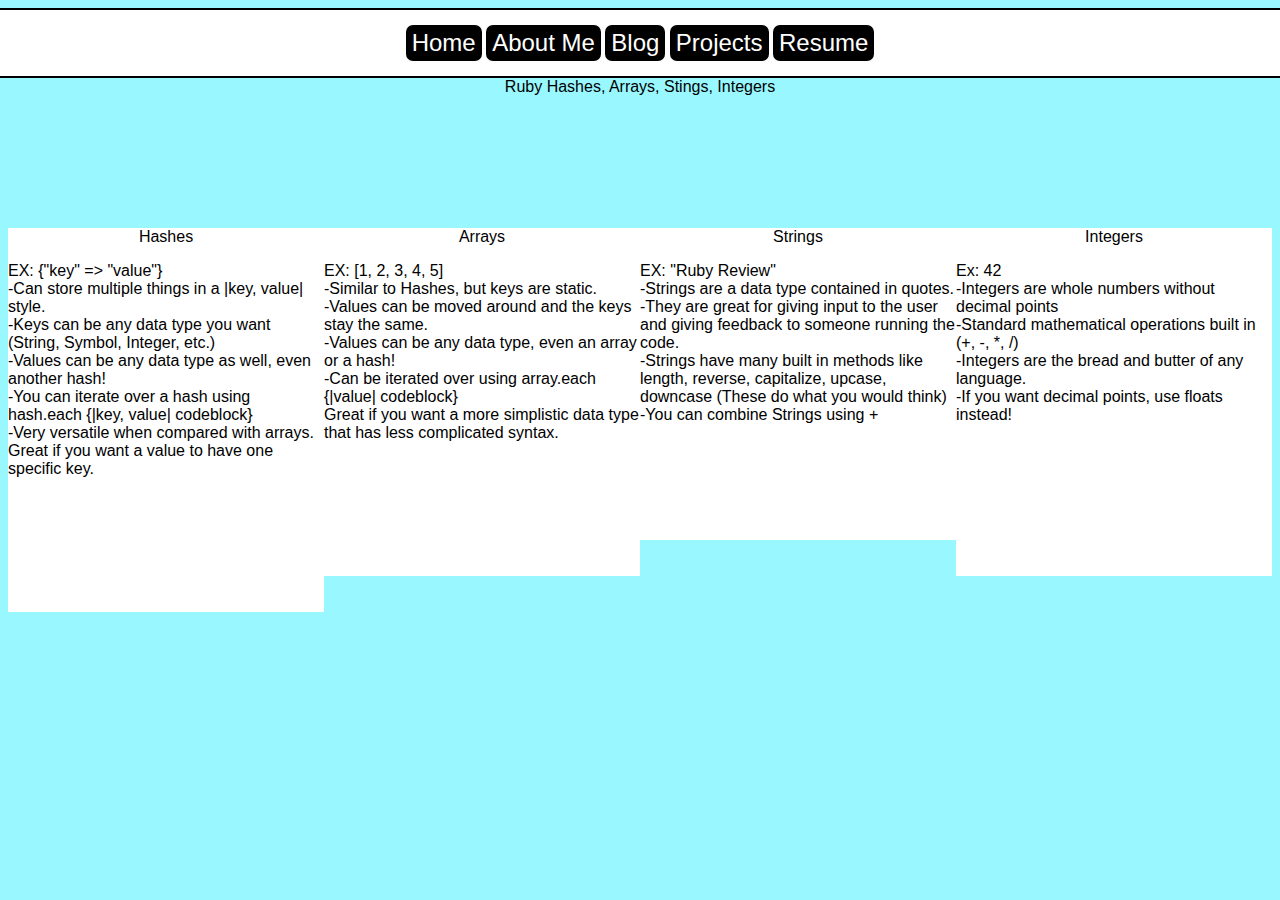
<file: projects/cheat-sheet.html>
<!DOCTYPE html>
<html>
<head>

<link rel="stylesheet" type="text/css" href="stylesheets/projects.css"/>
<link rel="shortcut icon" href="https://raw.githubusercontent.com/ChrisMIX/ChrisMIX.github.io/master/favicon.ico" type="image/x-icon" />
  <title>miklius blog</title>
</head>

  <body>

    <nav>


    <a href='https://ChrisMIX.github.io' class='button'>Home</a>

    <a href= https://chrismix.github.io/about_me/index.html class='button'>
    About Me
    </a>

    <a href= https://chrismix.github.io/blog/index.html class='button'>
    Blog
    </a>

    <a href= https://chrismix.github.io/projects/index.html class='button'>
    Projects
    </a>

    <a href= https://chrismix.github.io class='button'>
    Resume
    </a>

  </nav>


      <div class = "proj">
      <div>
        Ruby Hashes, Arrays, Stings, Integers
      </div>

    </div>

    <p>
      <div id="column1" style="float:left; margin:0;width:25%">
      Hashes


    <p>
      EX:
      {"key" => "value"}
      <br>
      -Can store multiple things in a |key, value| style.
      <br>
      -Keys can be any data type you want (String, Symbol, Integer, etc.)
      <br>
      -Values can be any data type as well, even another hash!
      <br>
      -You can iterate over a hash using hash.each {|key, value| codeblock}
      <br>
      -Very versatile when compared with arrays. Great if you want a value to have one specific key.
      <br>
      <br>
    </p>
  </div>


<div id="column2" style="float:left; margin:0;width:25%">
  Arrays
    <p>
      EX: [1, 2, 3, 4, 5]
      <br>
      -Similar to Hashes, but keys are static.
      <br>
      -Values can be moved around and the keys stay the same.
      <br>
      -Values can be any data type, even an array or a hash!
      <br>
      -Can be iterated over using array.each {|value| codeblock}
      <br>
      Great if you want a more simplistic data type that has less complicated syntax.
      <br>
      <br>
    </p>
  </div>

    <div id="column3" style="float:left; margin:0;width:25%">
      Strings


    <p>
      EX: "Ruby Review"
      <br>
      -Strings are a data type contained in quotes.
      <br>
      -They are great for giving input to the user and giving feedback to someone running the code.
      <br>
      -Strings have many built in methods like length, reverse, capitalize, upcase, downcase (These do what you would think)
      <br>
      -You can combine Strings using +
      <br>
    </p>
</div>

    <div id="column4" style="float:left; margin:0;width:25%">
      Integers


    <p>
      Ex: 42
      <br>
      -Integers are whole numbers without decimal points
      <br>
      -Standard mathematical operations built in (+, -, *, /)
      <br>
      -Integers are the bread and butter of any language.
      <br>
      -If you want decimal points, use floats instead!
      <br>
      <br>
      <br>

    </p>

  </div>
    </p>

  </body>





</html>
</file>
<file: projects/stylesheets/projects.css>
html {
  background-color: #99F8FF;
  font-family: "Lucida Sans Unicode", "Lucida Grande", sans-serif;
}

a {
  padding: 0px 60px;
  display: inline-block;
}

html {

  text-align: center;
}

.button {
   border: 2px solid #000000;
   background: #000000;
   padding: 2px 4px;
   border-radius: 7px;
   color: white;
   font-size: 24px;
   font-family: "Lucida Sans Unicode", "Lucida Grande", sans-serif;
   text-decoration: none;

   }

.button:hover {
   border: 2px solid #0a3c59;
   background: white;
   color: black;
   }

p{
  text-align: left;
  padding-bottom: 100px;
}

nav{
  background-color: white;
  margin: 0px -12.5%;
  border: 2px solid black;
  padding-top: 15px;
  padding-bottom: 15px;
}

#column1{
  background-color: white;
}

#column2{
  background-color: white;
}

#column3{
  background-color: white;
}

#column4{
  background-color: white;
}
</file>
